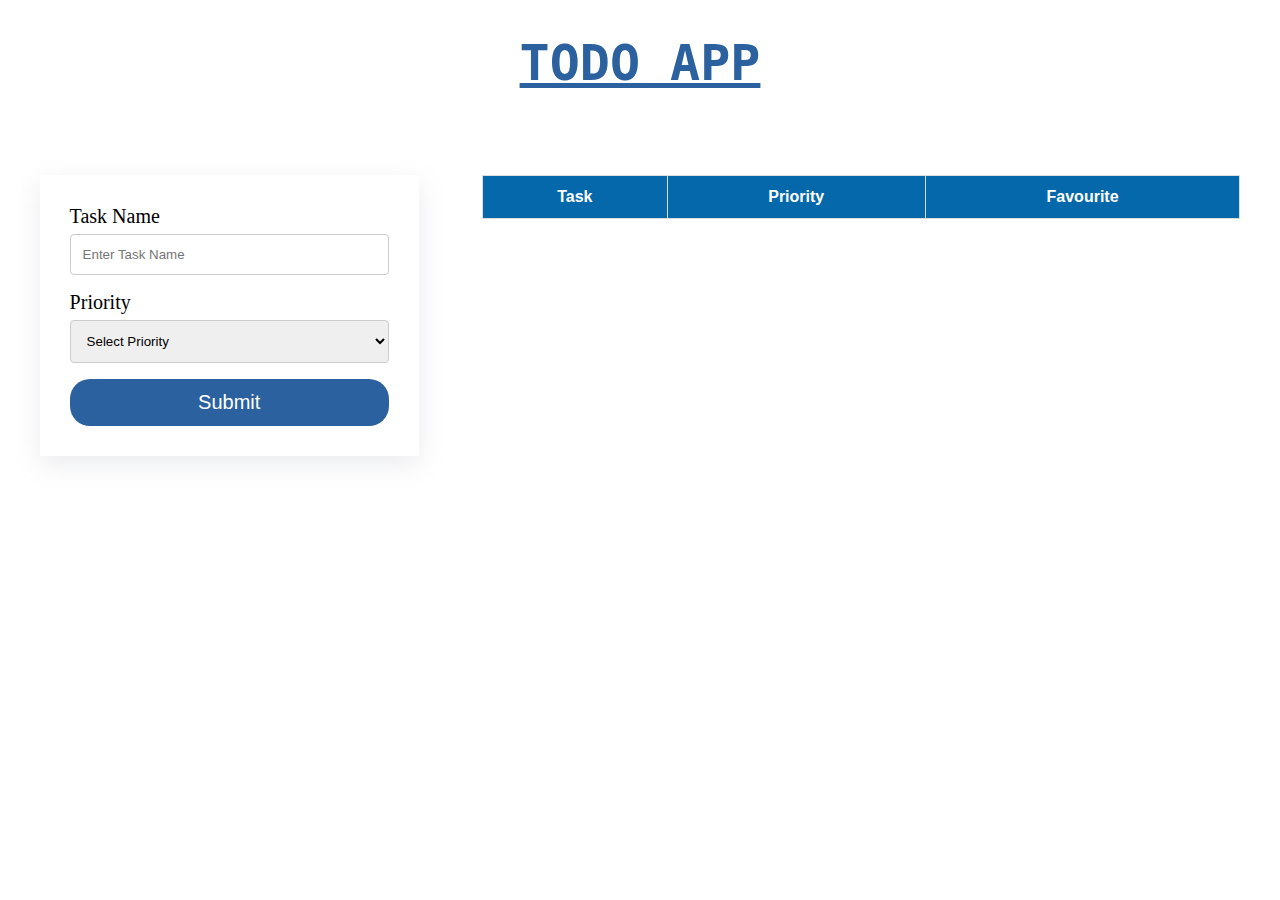
<file: index.html>
<!DOCTYPE html>
<html lang="en">
  <head>
    <meta charset="UTF-8" />
    <meta http-equiv="X-UA-Compatible" content="IE=edge" />
    <meta name="viewport" content="width=device-width, initial-scale=1.0" />
    <title>U2C3</title>
    <link rel="stylesheet" href="index.css" />
  </head>
  <body>
    <!-- Dont make any changes here -->
    <h1>TODO App</h1>
    

    <div>
      <!-- ***** We are using form here  ****  -->
      <form>
        <label for="">Task Name</label><br />
        <input id="task" type="text" placeholder="Enter Task Name" /><br />
        <label for="">Priority </label><br />
        <select id="priority">
          <option value="">Select Priority</option>
          <option value="High">High</option>
          <option value="Low">Low</option>
        ><br />
        <input type="submit" />
      </form>
      <table>
        <!-- Dont change order of columns -->
        <thead>
          <tr>
            <th>Task</th>
            <th>Priority</th>
            <th>Favourite</th>
          </tr>
        </thead>
        <tbody>
        <!-- Append your output to tbody -->
        </tbody>
      </table>
    </div>
  </body>
</html>

<script src="index.js"></script>
</file>
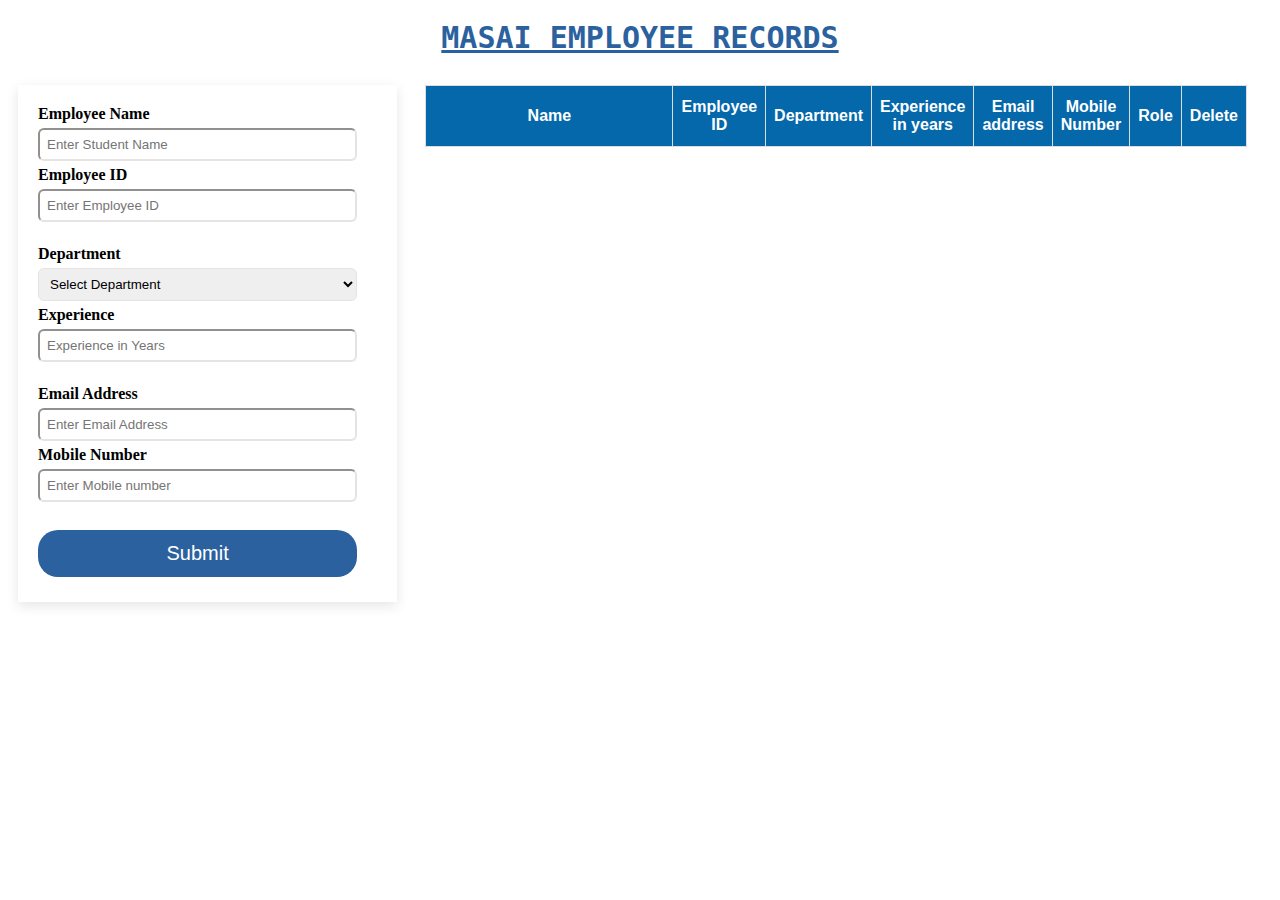
<file: EMPLOYEE RECORDS/index.html>
<!DOCTYPE html>
<html lang="en">
  <head>
    <meta charset="UTF-8" />
    <meta http-equiv="X-UA-Compatible" content="IE=edge" />
    <meta name="viewport" content="width=device-width, initial-scale=1.0" />
    <title>U2C3</title>
    <link rel="stylesheet" href="index.css" />
  </head>
  <body>
    <!-- Dont make any changes here -->
    <h1>MASAI EMPLOYEE RECORDS</h1>

    <div>
      <!-- ***** We are using form here  ****  -->
      <form>
        <label for="">Employee Name</label><br />
        
        <input id="name" type="text" placeholder="Enter Student Name" /><br />
        
        <label for="">Employee ID</label><br />
        <input
          id="employeeID"
          type="number"
          placeholder="Enter Employee ID"
        /><br />
        <br>
        <label for="">Department </label><br />
        <select id="department">
          <option value="">Select Department</option>
          <option value="Frontend">Frontend</option>
          <option value="Backend">Backend</option>
          <option value="Operations">Operations</option>
          <option value="HR">HR</option>
          <option value="IA">IA</option></select
        ><br />
        
        <label for="">Experience </label><br />
        <input id="exp" type="number" placeholder="Experience in Years" /><br />
        <br>
        <label for="">Email Address </label><br />
        <input type="text" id="email" placeholder="Enter Email Address" /><br />

        <label for="">Mobile Number </label><br />
        <input id="mbl" type="number" placeholder="Enter Mobile number" /><br />
        <br>
        <input type="submit" />
        <br>
      </form>
      <table>
        <!-- Dont change order of columns -->
        <thead>
          <tr>
            <th>Name</th>
            <th>Employee ID</th>
            <th>Department</th>
            <th>Experience in years</th>
            <th>Email address</th>
            <th>Mobile Number</th>
            <th>Role</th>
            <th>Delete</th>
          </tr>
        </thead>
        <tbody>
          <!-- Append your output here -->
        </tbody>
      </table>
    </div>
  </body>
</html>

<script src="record.js"></script>
</file>
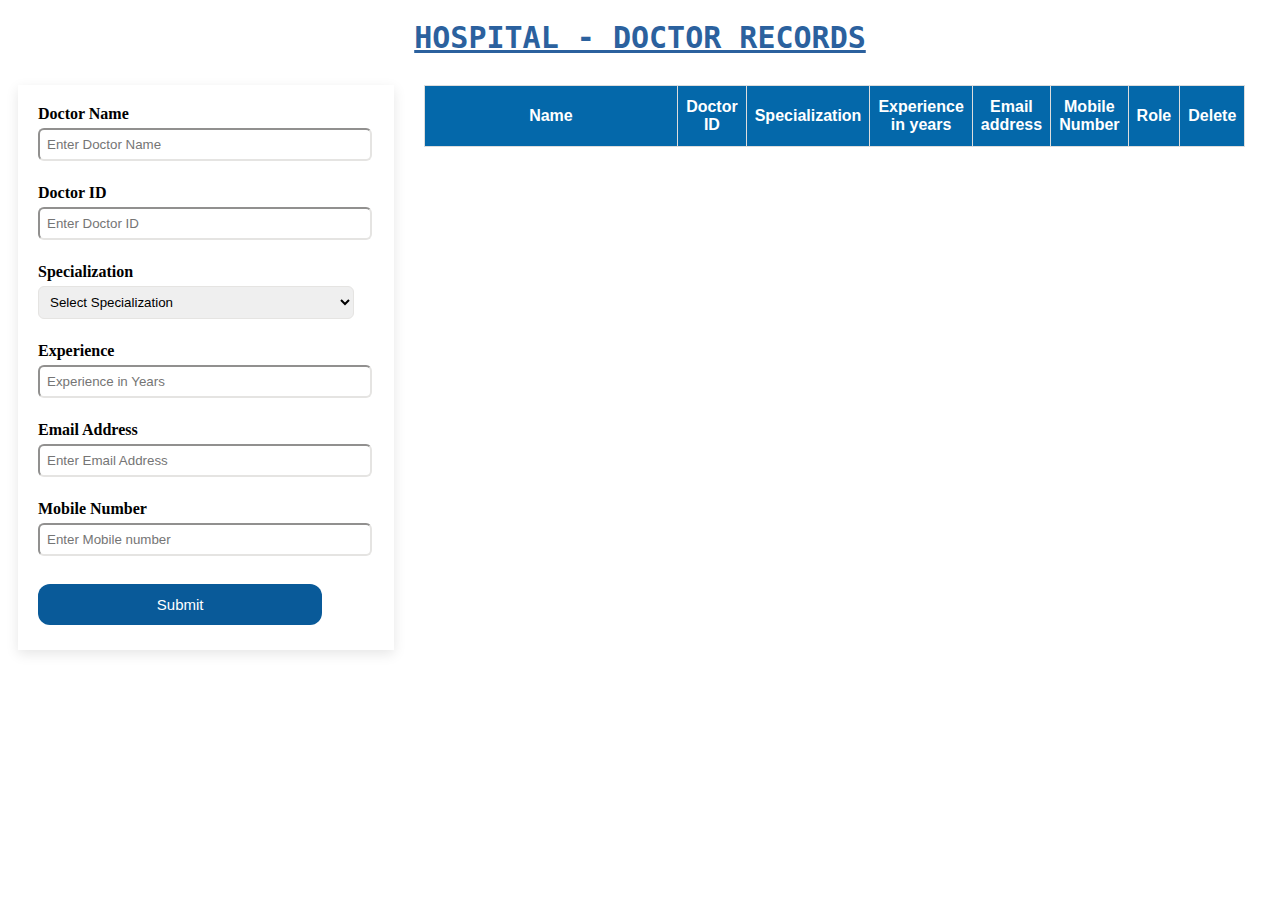
<file: HOSPITAL RECORDS/index.html>
<!DOCTYPE html>
<html lang="en">
  <head>
    <meta charset="UTF-8" />
    <meta http-equiv="X-UA-Compatible" content="IE=edge" />
    <meta name="viewport" content="width=device-width, initial-scale=1.0" />
    <title>PT-WEB-05 C2</title>
    <link rel="stylesheet" href="index.css" />
  </head>
  <body>
    <!-- Dont make any changes here -->
    <h1>Hospital - Doctor Records</h1>

    <div>
      <!-- ***** We are using form here  ****  -->
      <form>
        <label for="">Doctor Name</label><br />
        <input id="name" type="text" placeholder="Enter Doctor Name" /><br />
        <br>
        <label for="">Doctor ID</label><br />
        <input
          id="docID"
          type="number"
          placeholder="Enter Doctor ID"
        /><br />
        <br>
        <label for="">Specialization </label><br />
        <select id="dept">
          <option value="">Select Specialization</option>
          <option value="Dermatologist">Dermatologist</option>
          <option value="ENT">ENT</option>
          <option value="Dentist">Dentist</option>
          <option value="COVID">COVID</option>
          <option value="Gynecologist">Gynecologist</option></select
        ><br />
        <br>
        <label for="">Experience </label><br />
        <input id="exp" type="number" placeholder="Experience in Years" /><br />
        <br>
        <label for="">Email Address </label><br />
        <input type="text" id="email" placeholder="Enter Email Address" /><br />
        <br>
        <label for="">Mobile Number </label><br />
        <input id="mbl" type="number" placeholder="Enter Mobile number" /><br />
        <br>
        <input type="submit" />
      </form>
      <table>
        <!-- Dont change order of columns -->
        <thead>
          <tr>
            <th>Name</th>
            <th>Doctor ID</th>
            <th>Specialization</th>
            <th>Experience in years</th>
            <th>Email address</th>
            <th>Mobile Number</th>
            <th>Role</th>
            <th>Delete</th>
          </tr>
        </thead>
        <tbody>
          <!-- ******* Append your output here ********* -->
        </tbody>
      </table>
    </div>
  </body>
</html>

<script src="index.js"></script>
</file>
<file: index.css>
div {
  display: flex;
  justify-content: space-around;
}
form {
  margin: 0 auto;
  margin-top: 50px;
  width: 30%;
  box-shadow: rgba(149, 157, 165, 0.2) 0px 8px 24px;
  padding: 30px;
}



label {
  font-size: 20px;
}

table {
  font-family: Arial, Helvetica, sans-serif;
  border-collapse: collapse;
  width: 60%;
  margin: auto;
  margin-top: 50px;
  text-align: center;
}

table td,
table th {
  border: 1px solid #ddd;
  padding: 8px;
  text-align: center;
}

table tr:nth-child(even) {
  background-color: #8caacf;
}

table tr:hover {
  background-color: #ddd;
}

table th {
  padding-top: 12px;
  padding-bottom: 12px;
  text-align: left;
  background-color: #0468aa;
  color: white;
  text-align: center;
}

* {
  box-sizing: border-box;
}

input[type="text"],
select,
textarea {
  width: 100%;
  padding: 12px;
  border: 1px solid #ccc;
  border-radius: 4px;
  box-sizing: border-box;
  margin-top: 6px;
  margin-bottom: 16px;
  resize: vertical;
}

input[type="submit"] {
  background-color: #2b619e;
  color: white;
  padding: 12px 20px;
  border: none;
  border-radius: 20px;
  cursor: pointer;
  width: 100%;
  font-size: 20px;
}

input[type="submit"]:hover {
  background-color: #3973b6;
}

h1 {
  text-align: center;
  font-size: 50px;
  text-transform: uppercase;
  font-family: monospace;
  color: #2b619e;
  text-decoration: underline;
}
</file>
<file: EMPLOYEE RECORDS/index.css>
/* Fill CSS here */
   h1 {
    text-align: center;
    font-size: 30px;
    text-transform: uppercase;
    font-family: monospace;
    color: #2b619e;
    text-decoration: underline;
  }
  div {
    display: flex;
    justify-content: space-around;
    gap: 3px;
  }
  table {
    font-family: Arial, Helvetica, sans-serif;
    border-collapse: collapse;
    width: 65%;
    margin: auto;
    margin-top: 10px;
    text-align: center;
  }
  
  table td,
  table th {
    border: 1px solid #ddd;
    padding: 8px;
    text-align: center;
  }
  table tr:hover {
    background-color: #ddd;
  }
  
  table th {
    padding-top: 12px;
    padding-bottom: 12px;
    text-align: left;
    background-color: #0468aa;
    color: white;
    text-align: center;
    width: 110%; 
  }
  * { 
    box-sizing: border-box;
  }
   input[type="submit"] {
    background-color: #2b619e;
    color: white;
    padding: 12px 20px;
    border: none;
    border-radius: 20px;
    cursor: pointer;
    width: 100%;
    font-size: 20px;
  } 
  
  input[type="submit"]:hover {
    background-color: #3973b6;
  }
  
  table tr:nth-child(even) {
    background-color: #8caacf;
  }
form {
  width:30%;
  box-shadow: rgba(0, 0, 0, 0.1) 0px 4px 12px;
  padding: 20px 40px 20px 20px;
  margin-top: 10px;
  margin-left: 10px;
}
form > label {
  font-weight: bold;
}
  form > input , form > select {
  width: 100%;
  padding: 7px;
  margin-top: 5px;
  margin-bottom: 5px;
  border-radius: 6px;
  border-color: #E5E4E2;
}  
form > :last-child {
  background-color: #095a99;
  border-radius: 12px;
  border:none;
  color:white;
}
td> button{
  width: 100%;
  height: 100%;
  background-color: aquamarine;
  
}
</file>
<file: HOSPITAL RECORDS/index.css>
table {
  font-family: Arial, Helvetica, sans-serif;
  border-collapse: collapse;
  width: 65%;
  margin: auto;
  margin-top: 10px;
  text-align: center;
}

table td,
table th {
  border: 1px solid #ddd;
  padding: 8px;
  text-align: center;
}

h1 {
  text-align: center;
  font-size: 30px;
  text-transform: uppercase;
  font-family: monospace;
  color: #2b619e;
  text-decoration: underline;
}
div {
  display: flex;
  justify-content: space-around;
  gap: 3px;
}
table tr:hover {
  background-color: #ddd;
}

table th {
  padding-top: 12px;
  padding-bottom: 12px;
  text-align: left;
  background-color: #0468aa;
  color: white;
  text-align: center;
  width: 110%; 
}
input[type="submit"] {
  background-color: #2b619e;
  color: white;
  padding: 12px 20px;
  border: none;
  border-radius: 20px;
  cursor: pointer;
  width: 90%;
  font-size: 15px;
} 

input[type="submit"]:hover {
  background-color: #3973b6;
}

table tr:nth-child(even) {
  background-color: #8caacf;
}

form {
  width:25%;
  box-shadow: rgba(0, 0, 0, 0.1) 0px 4px 12px;
  padding: 20px 40px 20px 20px;
  margin-top: 10px;
  margin-left: 10px;
}
form > label {
  font-weight: bold;
}
  form > input , form > select {
  width: 100%;
  padding: 7px;
  margin-top: 5px;
  margin-bottom: 5px;
  border-radius: 6px;
  border-color: #E5E4E2;
}  
form > :last-child {
  background-color: #095a99;
  border-radius: 12px;
  border:none;
  color:white;
}
td> button{
  width: 100%;
  height: 100%;
  background-color: red;
  border: none;
  
}
</file>
